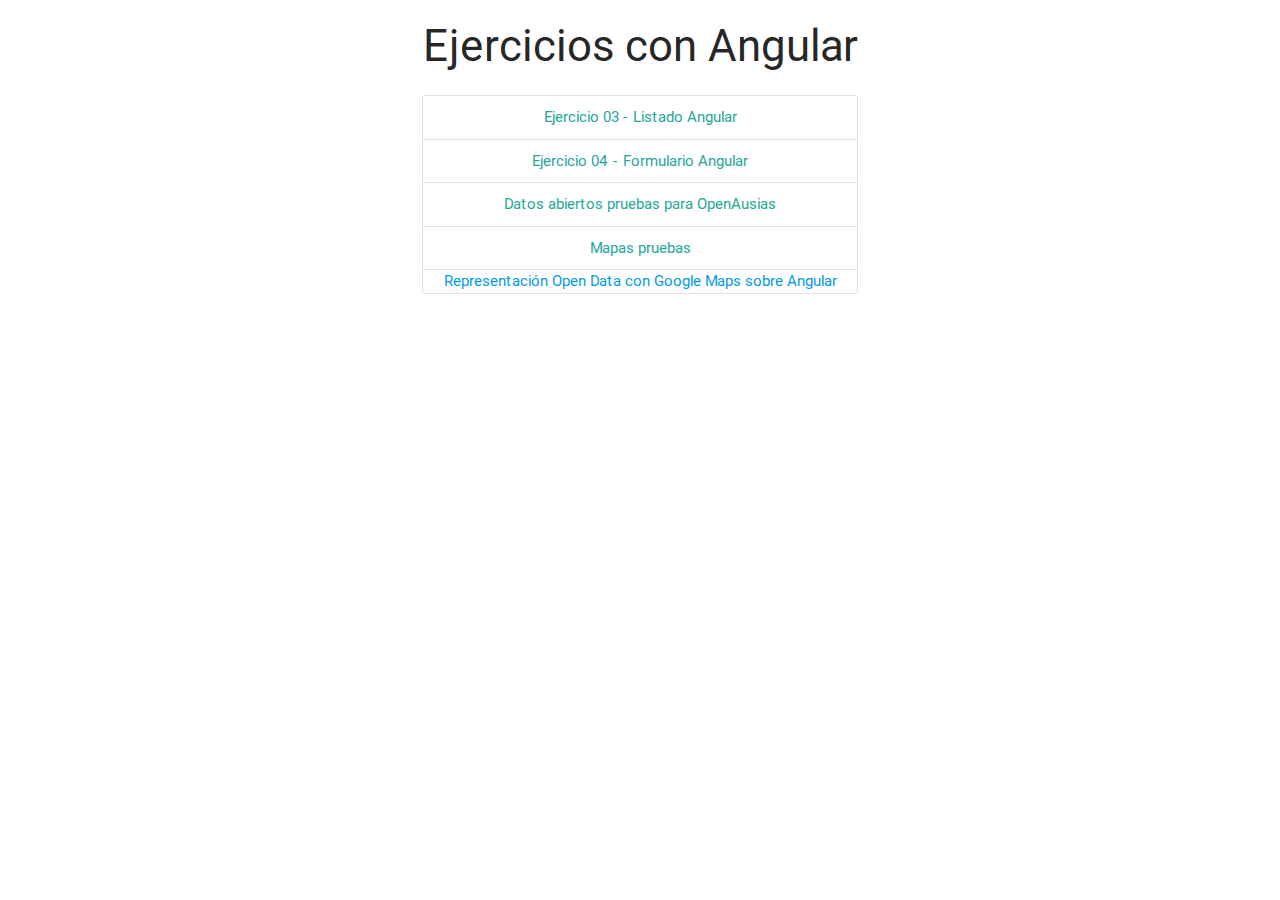
<file: src/main/webapp/index.html>
<!DOCTYPE html>
<html>
    <head>
        <title>Ejercicios Angular</title>
        <meta http-equiv="Content-Type" content="text/html; charset=UTF-8">
        <link href="materialize/css/materialize.min.css" rel="stylesheet" type="text/css"/>
    </head>

    <body>
        <div class="container">
        <div class="row center-align">
            <h3 >Ejercicios con Angular</h3>
        <div class="col s6 offset-s3">
            <div class="collection">
               <a href="listadoAngular.html" class="collection-item">Ejercicio 03 - Listado Angular</a>
            
            <a href="formularioAngular.html" class="collection-item">Ejercicio 04 - Formulario Angular</a>
            <a href="datosabiertospruebas.html" class="collection-item">Datos abiertos pruebas para OpenAusias</a>
            <a href="mapaspruebas.html" class="collection-item">Mapas pruebas</a>
            <a href="opendataGoogleMapAngular.html">Representación Open Data con Google Maps sobre Angular</a>
            </div>
            </div>
            
        </div>   
        </div>    
    </body>
</html>
</file>
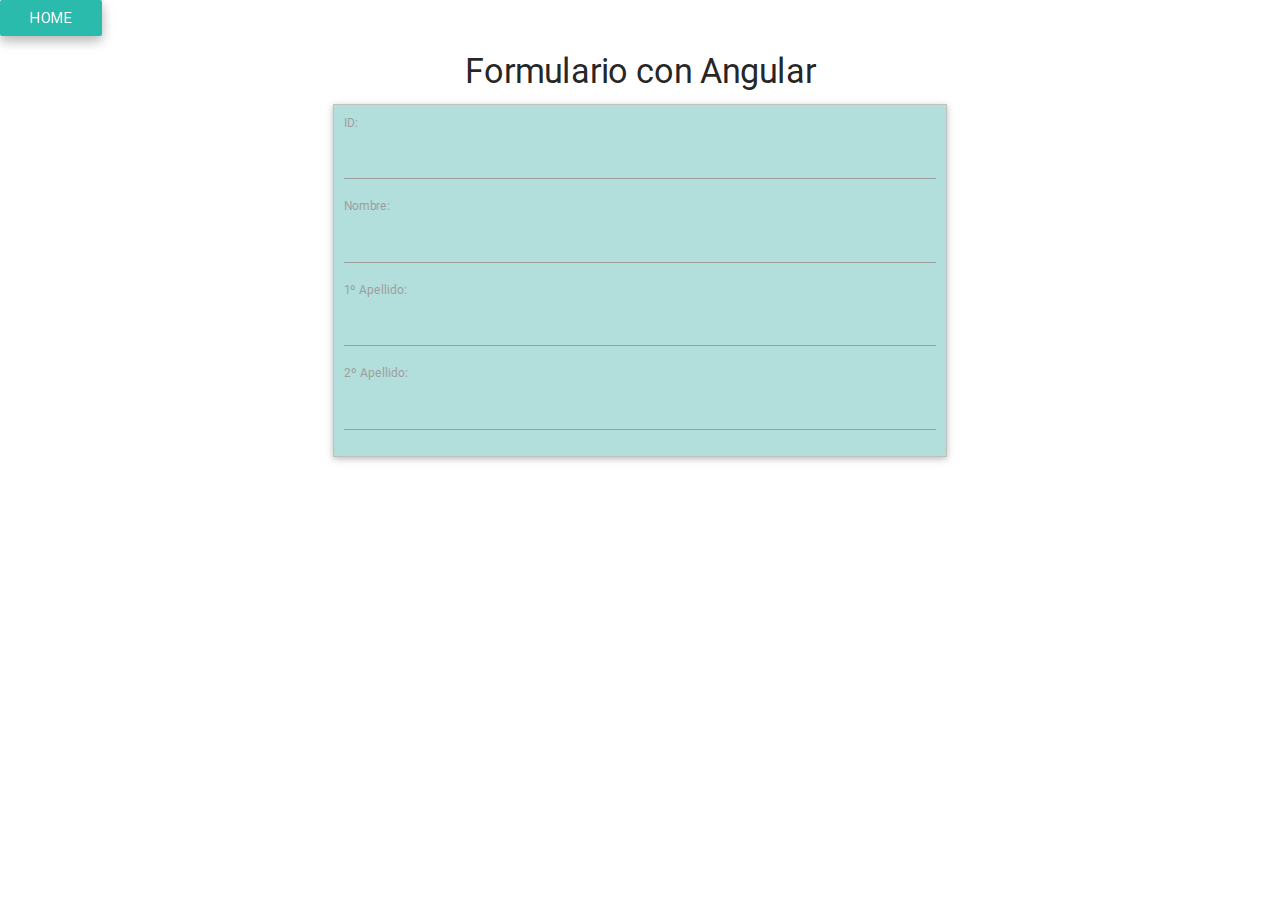
<file: src/main/webapp/formularioAngular.html>
<!DOCTYPE html>
<html ng-app="MiAplicacion">
    <head>
        <title>Formulario Angular</title>
        <meta charset="UTF-8">
        <meta name="viewport" content="width=device-width, initial-scale=1.0">
        <link href="materialize/css/materialize.min.css" rel="stylesheet" type="text/css"/>
        <script src="js/vendor/angular.min.js" type="text/javascript"></script>
        <script>
            angular.module('MiAplicacion', [])
                    .controller('MiAplicacion01Controller', ['$scope', '$http', function($scope, $http) {
                            $http.get('http://localhost:8081/angularproject/creapersona?ob=usuario&op=form', 'GET', '').then(function(data) {
                                $scope.bean = data.data.message;
                            });
                        }]);
        </script> 
    </head>
    <body ng-controller="MiAplicacion01Controller">
        <div class="row">
            <a href="index.html" class="waves-effect waves-light btn">Home</a>
            <h4 class="center-align"> Formulario con Angular</h4>
            <form class="col s6 offset-s3">

                <fieldset class="teal lighten-4 z-depth-1">

                    <label for="id">ID:</label><input id="id" name="id" type="text" ng-model="bean.id" /><br>
                    <label for="nombre">Nombre:</label><input id="nombre" name="nombre" type="text" ng-model="bean.nombre" /><br>
                    <label for="ape1">1º Apellido:</label><input id="ape1" name="ape1" type="text" ng-model="bean.apellido1" /><br>
                    <label for="ape1">2º Apellido:</label><input id="ape1" name="ape1" type="text" ng-model="bean.apellido2" /><br>
                </fieldset>
            </form>
        </div>
            

        <script src="js/vendor/jquery-2.1.4.js" type="text/javascript"></script>
        <script src="materialize/js/materialize.min.js" type="text/javascript"></script>
    </body>
</html>
</file>
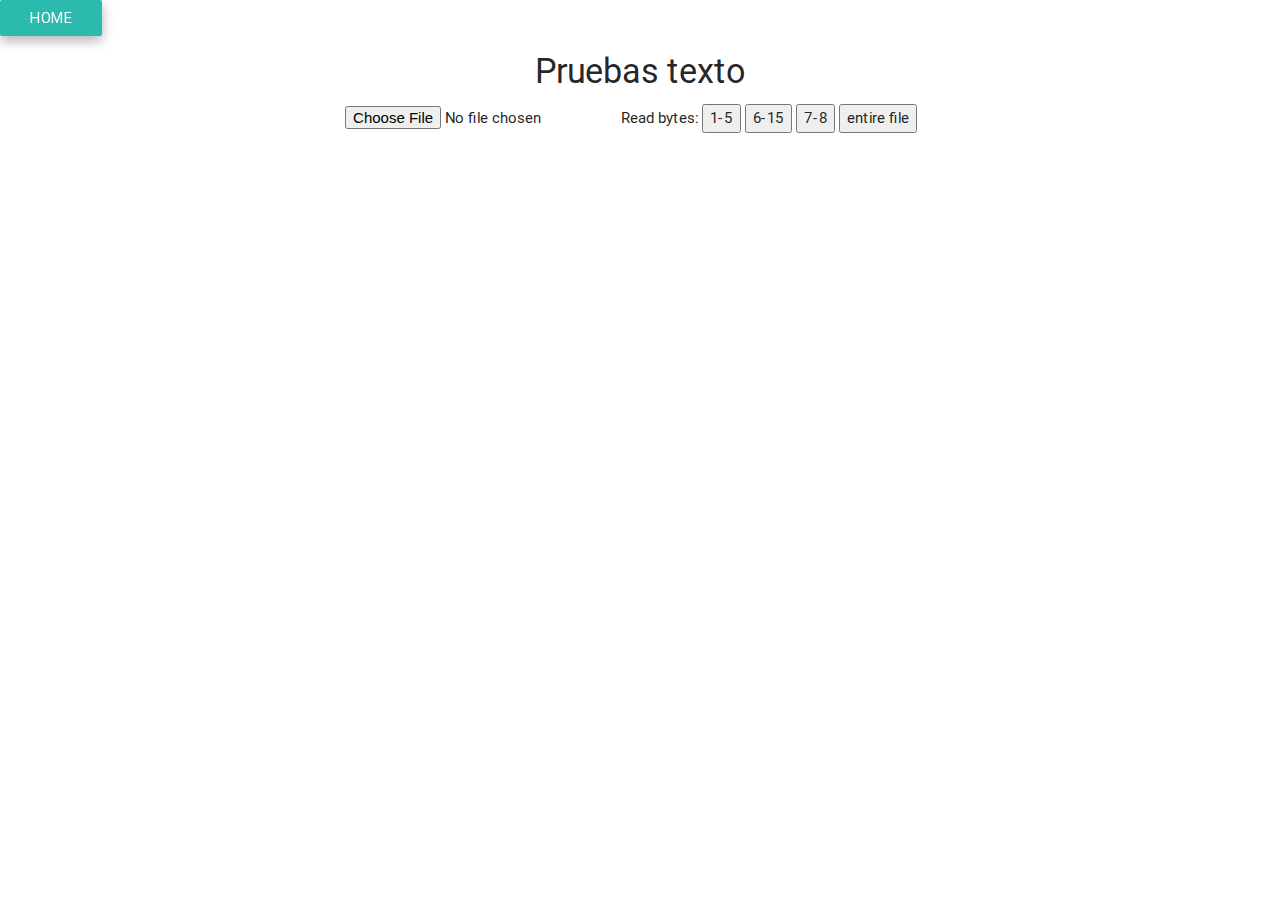
<file: src/main/webapp/texto.html>
<!DOCTYPE html>
<html ng-app="MiAplicacion">
    <head>
        <title>Pruebas texto Angular</title>
        <meta charset="UTF-8">
        <meta name="viewport" content="width=device-width, initial-scale=1.0">
        <link href="materialize/css/materialize.min.css" rel="stylesheet" type="text/css"/>
        <style>
    #byte_content {
    margin: 5px 0;
    max-height: 100px;
    overflow-y: auto;
    overflow-x: hidden;
  }
  #byte_range { margin-top: 5px; }
</style>
        <script src="js/vendor/angular.min.js" type="text/javascript"></script>
        <script>
            angular.module('MiAplicacion', [])
                    .controller('MiAplicacion01Controller', ['$scope', function($scope) {
function readBlob(opt_startByte, opt_stopByte) {

    var files = document.getElementById('files').files;
    if (!files.length) {
      alert('Please select a file!');
      return;
    }

    var file = files[0];
    var start = parseInt(opt_startByte) || 0;
    var stop = parseInt(opt_stopByte) || file.size - 1;

    var reader = new FileReader();

    // If we use onloadend, we need to check the readyState.
    reader.onloadend = function(evt) {
      if (evt.target.readyState == FileReader.DONE) { // DONE == 2
        document.getElementById('byte_content').textContent = evt.target.result;
        document.getElementById('byte_range').textContent = 
            ['Read bytes: ', start + 1, ' - ', stop + 1,
             ' of ', file.size, ' byte file'].join('');
      }
    };

    var blob = file.slice(start, stop + 1);
    reader.readAsBinaryString(blob);
  }
  
  document.querySelector('.readBytesButtons').addEventListener('click', function(evt) {
    if (evt.target.tagName.toLowerCase() == 'button') {
      var startByte = evt.target.getAttribute('data-startbyte');
      var endByte = evt.target.getAttribute('data-endbyte');
      readBlob(startByte, endByte);
    }
  }, false);
  
  var text = document.querySelector('#byte_content').innerHTML.split('\n');

function produceJSON(text) {
  var arr = [];

  // we loop from 1 to 1 less than the length because
  // the first two elements are empty due to the way the split worked
  for (var i = 1, l = text.length - 1; i < l; i++) {
    var obj = {};
    obj[text[i]] = i;
    arr.push(obj);
  }
  return JSON.stringify(arr);
}

var json = produceJSON(text);
  console.log(json);
  
                        }]);
        </script> 
    </head>
    <body ng-controller="MiAplicacion01Controller">
                <a href="index.html" class="waves-effect waves-light btn">Home</a>
        <div class="container">
            <div class="row">
                <h4 class="center-align"> Pruebas texto</h4>
              
                <div class="col s8 offset-s2">
              <input type="file" id="files" name="file" /> Read bytes: 
<span class="readBytesButtons">
  <button data-startbyte="0" data-endbyte="4">1-5</button>
  <button data-startbyte="5" data-endbyte="14">6-15</button>
  <button data-startbyte="6" data-endbyte="7">7-8</button>
  <button>entire file</button>
</span>
<div id="byte_range"></div>
<div id="byte_content"></div>

                </div>
            </div>
        </div>
    </body>
</html>
</file>
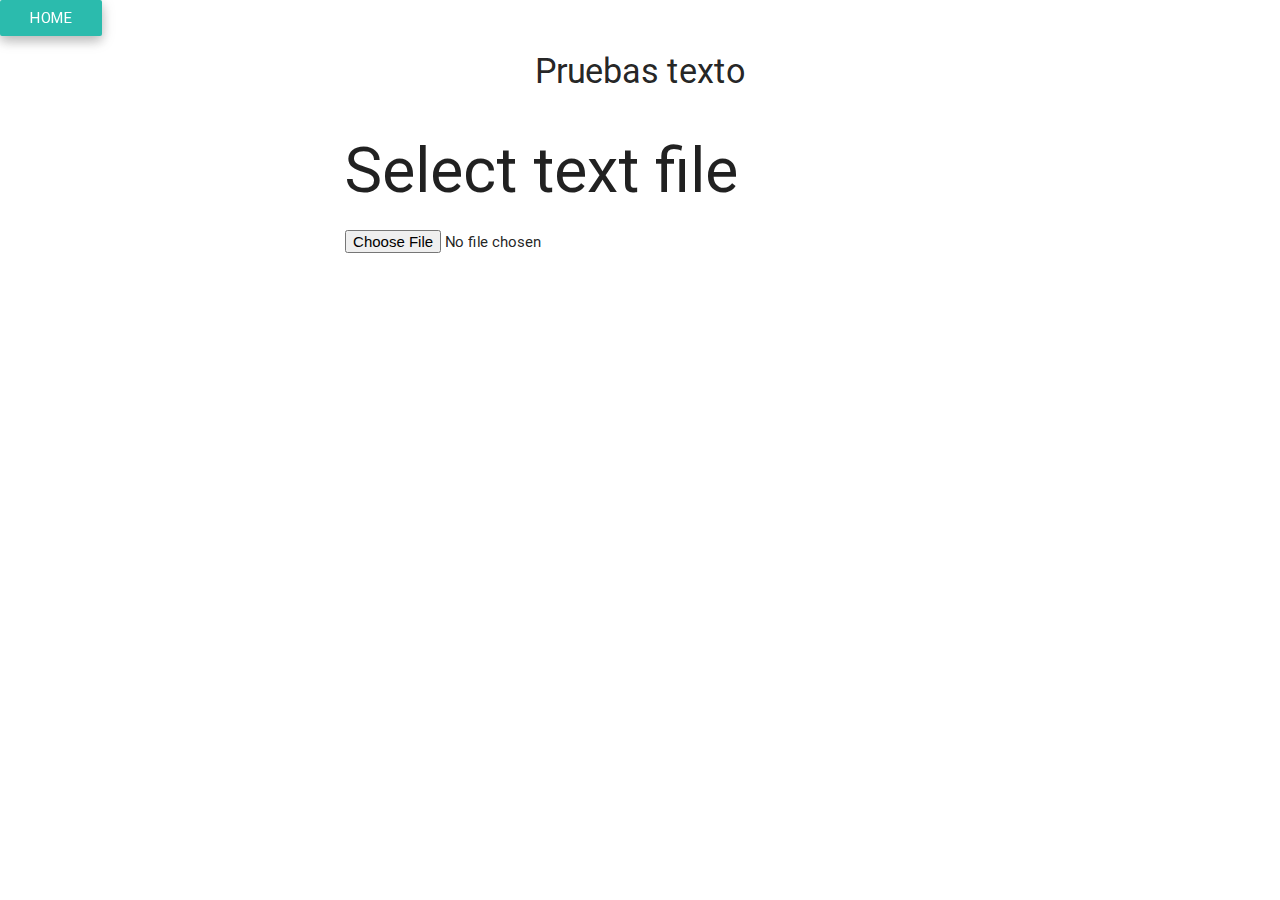
<file: src/main/webapp/textoB.html>
<!DOCTYPE html>
<html ng-app="MiAplicacion">
    <head>
        <title>Pruebas texto Angular</title>
        <meta charset="UTF-8">
        <meta name="viewport" content="width=device-width, initial-scale=1.0">
        <link href="materialize/css/materialize.min.css" rel="stylesheet" type="text/css"/>
       
        <script src="js/vendor/angular.min.js" type="text/javascript"></script>
        <script>
            var myapp = angular.module('MiAplicacion', []);
       
                    myapp.controller('MiAplicacion01Controller', ['$scope', function($scope) {
    $scope.showContent = function($fileContent){
        $scope.content = $fileContent;
         
      
        //var txt =JSON.stringify($fileContent);
       // var txtsin= txt.replace(/^\s+|\s+$/g, '');
       //Separar por salto de línea
       var saltos = ($fileContent).split('\n');
       console.log(saltos);
       console.log("longitud" + saltos.length);
    
        function produceJSONete(text) {
        //Crear arrray paciente por cada salto
        var arr = [];
       for (var i = 0, l = saltos.length; i < l; i++) {
            var paciente = {};    
            paciente[i] = saltos[i];
            arr.push(paciente);
        }
        return JSON.stringify(arr);
    }
    
    var arrayPaciente = produceJSONete(saltos);
    console.log("array de pacientes" + arrayPaciente);
       // var campos =($fileContent).split(/[|\n]+/);
        //var longitud = 22;
        //var obj_array= campos.length / longitud;
        //Partir el contenido en objetos separados
        //console.log("todo a una" + campos);
        //console.log("Longitud de archivos " + campos.length);
        //console.log("Hay un total de " + (obj_array) + " objetos en la array");
        //var prueba = produceJSON(campos);
        //console.log("Esto es prueba" + prueba);

    };

  

    function produceJSON(text) {
    var arr = [];
  
  // we loop from 1 to 1 less than the length because
  // the first two elements are empty due to the way the split worked
  for (var i = 0, l = text.length; i < l; i++) {

    //for (var j = 0, max = 2; j < max; j++) {
     var obj = {};    
    obj[i] = text[i];
    arr.push(obj);
  //}
   
  }
  return JSON.stringify(arr);
}



                        }]);
                    
                    myapp.directive('onReadFile', function ($parse) {
	return {
		restrict: 'A',
		scope: false,
		link: function(scope, element, attrs) {
            var fn = $parse(attrs.onReadFile);
            
			element.on('change', function(onChangeEvent) {
				var reader = new FileReader();
                
				reader.onload = function(onLoadEvent) {
					scope.$apply(function() {
						fn(scope, {$fileContent:onLoadEvent.target.result});
					});
				};

				reader.readAsText((onChangeEvent.srcElement || onChangeEvent.target).files[0]);
			});
		}
	};
});
        </script> 
    </head>
    <body ng-controller="MiAplicacion01Controller">
                <a href="index.html" class="waves-effect waves-light btn">Home</a>
        <div class="container">
            <div class="row">
                <h4 class="center-align"> Pruebas texto</h4>
              
                <div class="col s8 offset-s2">

  <h1>Select text file</h1>
    <input type="file" on-read-file="showContent($fileContent)" />
    <div ng-if="content">
        <h2>File content is:</h2>
        <pre>{{ content }}</pre>
    </div>


                </div>
            </div>
        </div>
    </body>
</html>
</file>
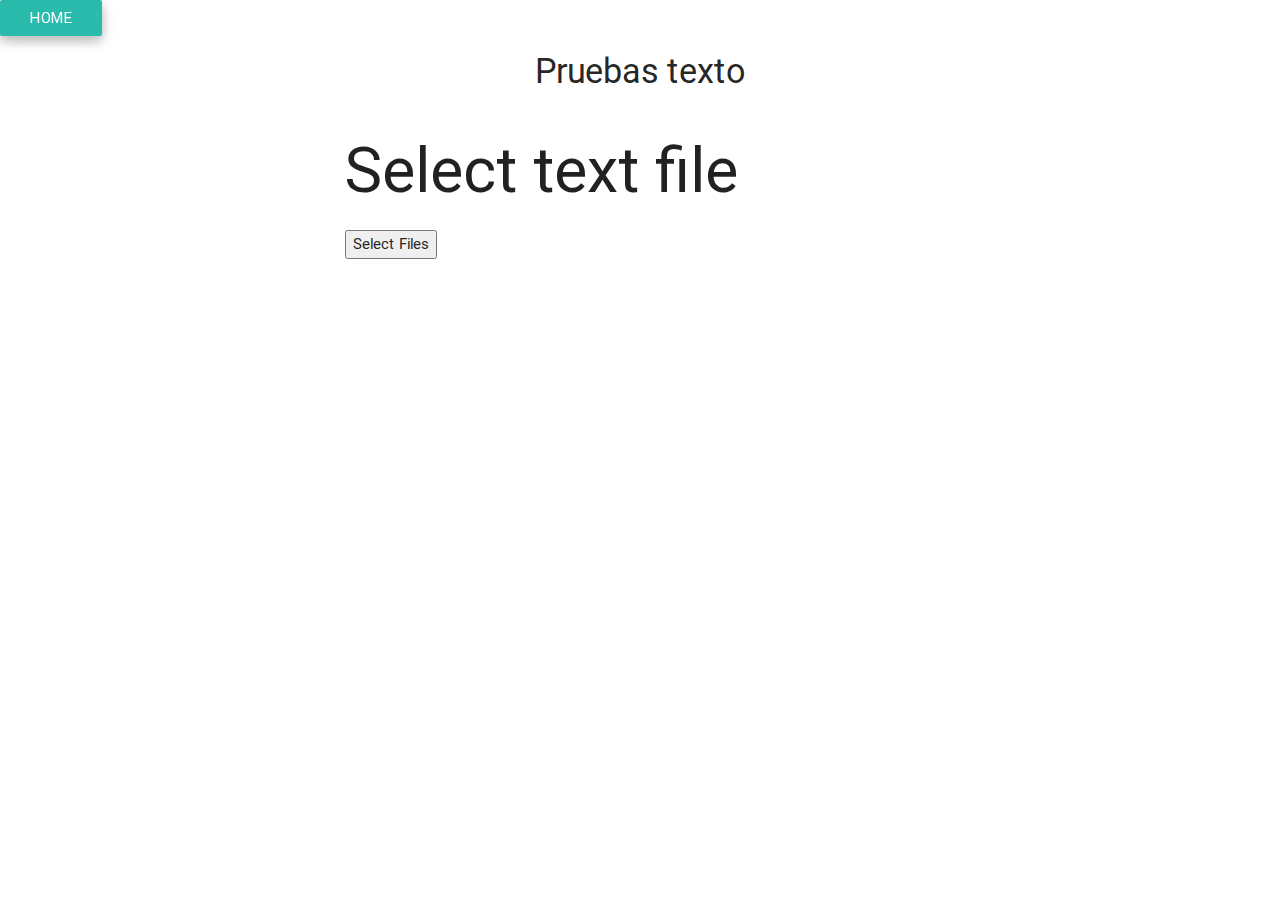
<file: src/main/webapp/textoC.html>
<!DOCTYPE html>
<html ng-app="MiAplicacion">
    <head>
        <title>Pruebas texto Angular</title>
        <meta charset="UTF-8">
        <meta name="viewport" content="width=device-width, initial-scale=1.0">
        <link href="materialize/css/materialize.min.css" rel="stylesheet" type="text/css"/>
       
        <script src="js/vendor/angular.min.js" type="text/javascript"></script>
        <script src="js/vendor/ng-file-upload-shim.js"></script> <!-- for no html5 browsers support -->
        <script src="js/vendor/ng-file-upload.js"></script>
        <script>
            var myapp = angular.module('MiAplicacion', ['ngFileUpload']);
       
                    myapp.controller('MiAplicacion01Controller', ['$scope', function($scope) {
    
     
    
    
    
    
    
        $scope.showContent = function(file){
        $scope.content = file;
         
      console.log(file);
      
     function readMultipleFiles(evt) {
    //Retrieve all the files from the FileList object
    var files = evt.target.files; 
    		
    if (files) {
        for (var i=0, f; f=files[i]; i++) {
	          var r = new FileReader();
            r.onload = (function(f) {
                return function(e) {
                    var contents = e.target.result;
                    alert( "Got the file.n" 
                          +"name: " + f.name + "n"
                          +"type: " + f.type + "n"
                          +"size: " + f.size + " bytesn"
                          + "starts with: " + contents.substr(1, contents.indexOf("n"))
                    ); 
                };
            })(f);

            r.readAsText(f);
        }   
    } else {
	      alert("Failed to load files"); 
    }
     }
     
     
      
      
      
      
      
     
        //var txt =JSON.stringify($fileContent);
       // var txtsin= txt.replace(/^\s+|\s+$/g, '');
       //Separar por salto de línea
       var saltos = (file).split('\n');
       console.log(saltos);
       console.log("longitud" + saltos.length);
    
        function produceJSONete(text) {
        //Crear arrray paciente por cada salto
        var arr = [];
       for (var i = 0, l = saltos.length; i < l; i++) {
            var paciente = {};    
            paciente[i] = saltos[i];
            arr.push(paciente);
        }
        return JSON.stringify(arr);
    }
    
    var arrayPaciente = produceJSONete(saltos);
    console.log("array de pacientes" + arrayPaciente);
       // var campos =($fileContent).split(/[|\n]+/);
        //var longitud = 22;
        //var obj_array= campos.length / longitud;
        //Partir el contenido en objetos separados
        //console.log("todo a una" + campos);
        //console.log("Longitud de archivos " + campos.length);
        //console.log("Hay un total de " + (obj_array) + " objetos en la array");
        //var prueba = produceJSON(campos);
        //console.log("Esto es prueba" + prueba);

    };

  

    function produceJSON(text) {
    var arr = [];
  
  // we loop from 1 to 1 less than the length because
  // the first two elements are empty due to the way the split worked
  for (var i = 0, l = text.length; i < l; i++) {

    //for (var j = 0, max = 2; j < max; j++) {
     var obj = {};    
    obj[i] = text[i];
    arr.push(obj);
  //}
   
  }
  return JSON.stringify(arr);
}



                        }]);

        </script> 
    </head>
    <body ng-controller="MiAplicacion01Controller">
                <a href="index.html" class="waves-effect waves-light btn">Home</a>
        <div class="container">
            <div class="row">
                <h4 class="center-align"> Pruebas texto</h4>
              
                <div class="col s8 offset-s2">

  <h1>Select text file</h1>
     <button ngf-select="showContent($file)" multiple 
            accept="txt/*">Select Files</button>
  <div ngf-src="file" > </div>
 <div ng-if="content">
        <h2>File content is:</h2>
        <pre>{{ content }}</pre>
    </div>

                </div>
            </div>
        </div>
    </body>
</html>
</file>
